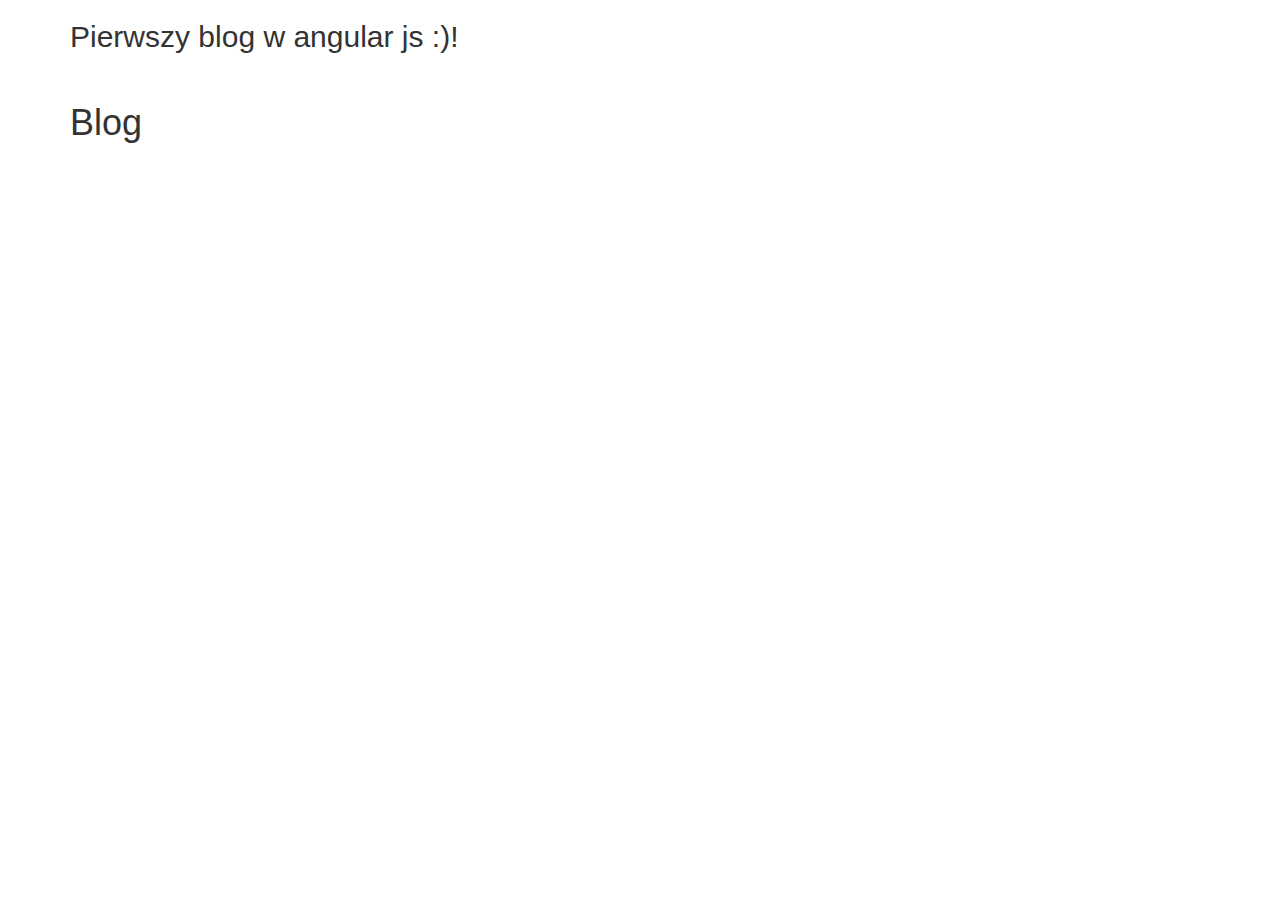
<file: index.html>
<!DOCTYPE html>
<html ng-app="angularBlog">
<head>
    <meta charset="UTF-8">
    <title>Zadanie 3 pierwszy blog w angular js</title>

    <link rel="stylesheet" href="https://maxcdn.bootstrapcdn.com/bootstrap/3.3.7/css/bootstrap.min.css">
    <link rel="stylesheet" href="/css/style.css">

    <script src="/js/lib/angular.min.js"></script>
    <script src="/js/lib/angular-route.min.js"></script>
</head>
<body>

    <div class="container">
        <h2>Pierwszy blog w angular js :)!</h2>
        <br/>
        <div ng-view></div>

    </div>

<script src="/js/app.js"></script>
<script src="/js/controllers.js"></script>
<script src="/js/services.js"></script>

</body>
</html>
</file>
<file: css/style.css>
.posts {
    margin:50px 0 0 0;
}
.post {
    padding: 10px 20px 20px 20px;
    margin: 0 0 20px 0;
    border-radius: 5px;
    border: 1px rgba(63, 75, 86, 0.25) solid;
}
.post--full {
    margin:50px 0 0 0;
}
.btn-primary {
  margin:20px 0 0 0;
}
</file>
